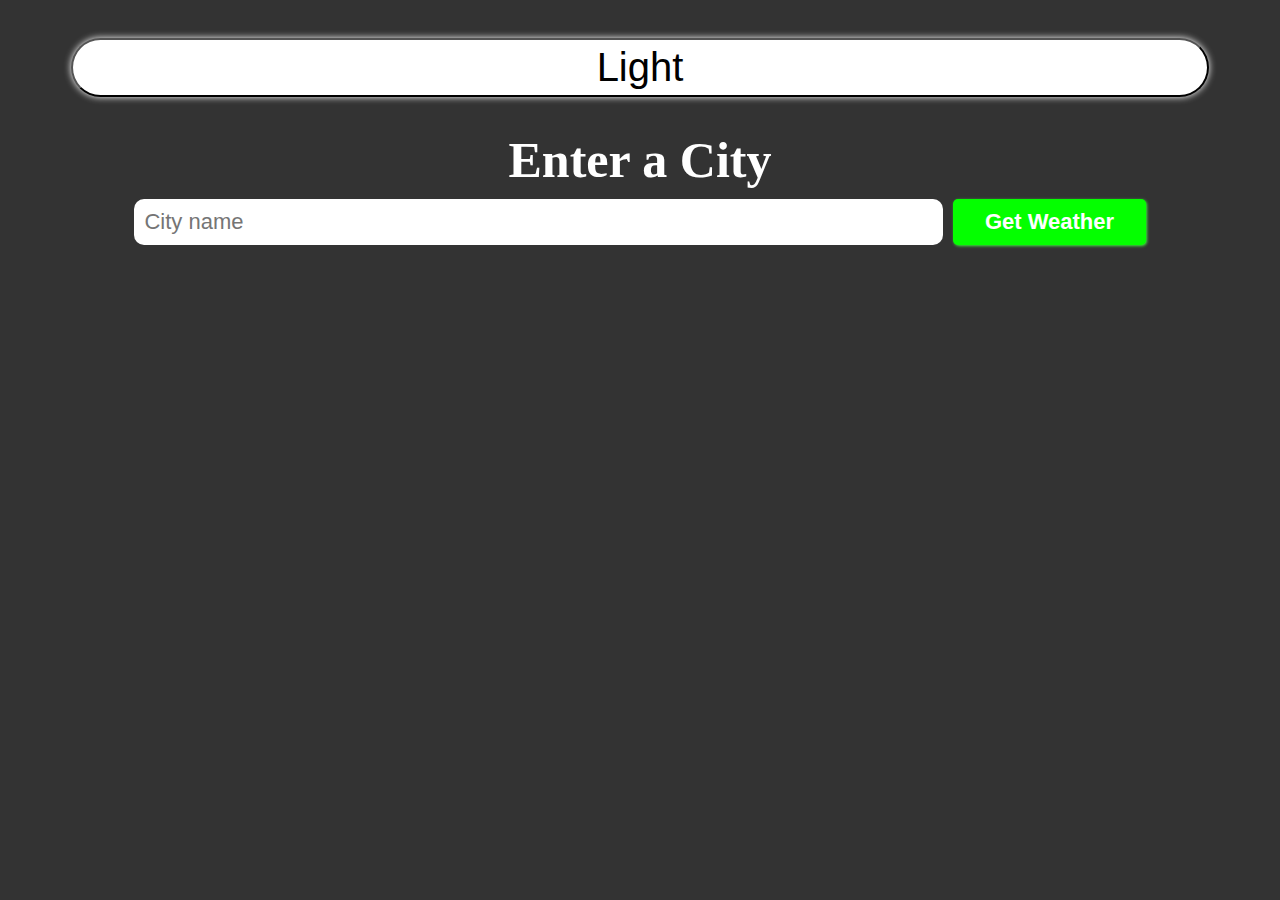
<file: index.html>
<!DOCTYPE html>
<html lang="en">
<head>
    <meta charset="UTF-8">
    <meta name="viewport" content="width=device-width, initial-scale=1.0">
    <title>Weather App</title>
    <link rel="stylesheet" href="weather.css">
    <link rel="icon" href="logo.png" type="image/x-icon">
</head>
<body>
    
    <div class="container">
        <button class="golight">Light</button>
        <h1 class="enter" style="font-size: 50px;margin-bottom: 10px;">Enter a City</h1>
        <div class="search">
            <input class="cityInput city" type="text" placeholder="City name">
            <button class="subbtn">Get Weather</button>
        </div>
        <div class="result"></div>
    </div>
    <script src="weather.js"></script>
</body>
</html>
</file>
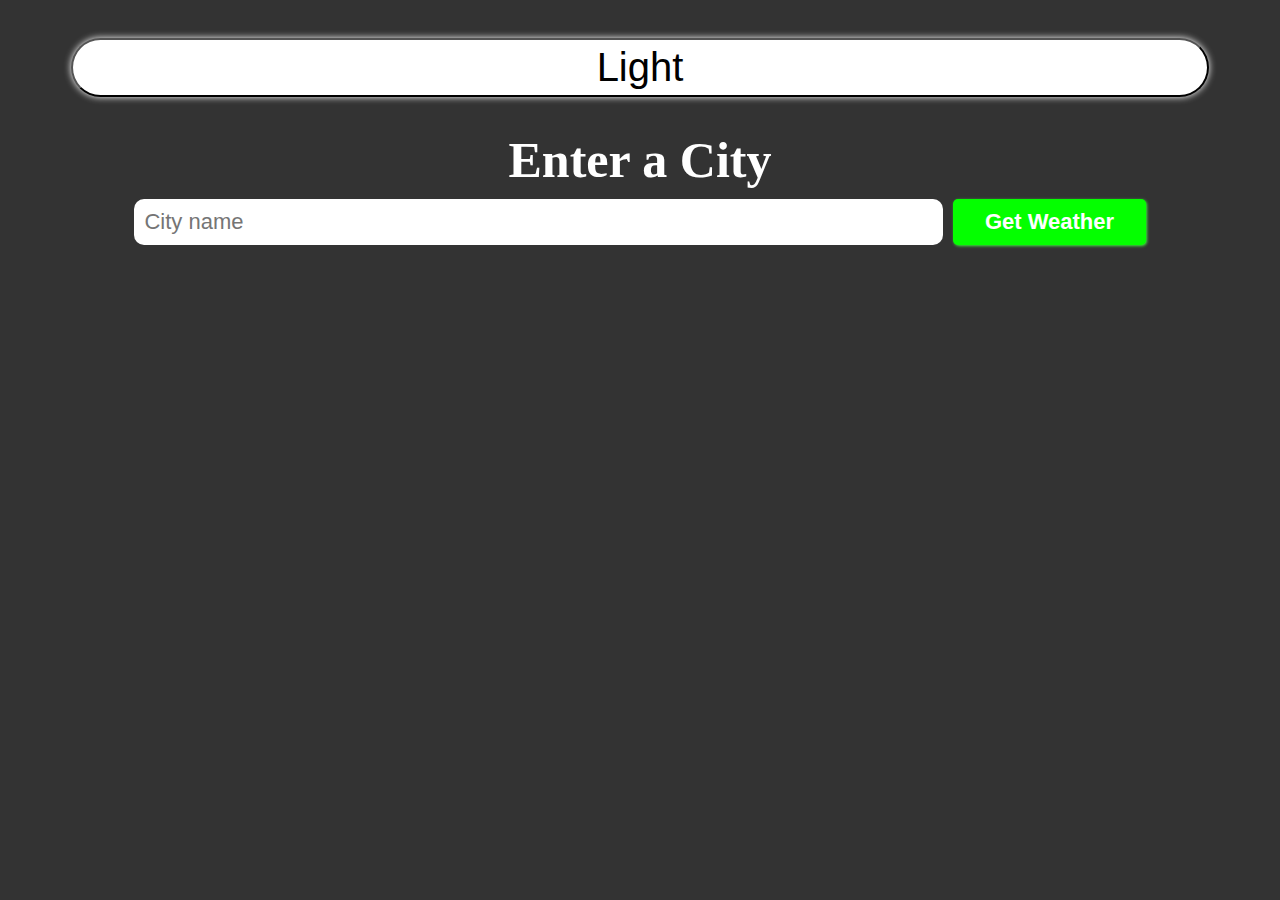
<file: weather.html>
<!DOCTYPE html>
<html lang="en">
<head>
    <meta charset="UTF-8">
    <meta name="viewport" content="width=device-width, initial-scale=1.0">
    <title>Weather App</title>
    <link rel="stylesheet" href="weather.css">
    <link rel="icon" href="logo.png" type="image/x-icon">
</head>
<body>
    
    <div class="container">
        <button class="golight">Light</button>
        <h1 class="enter" style="font-size: 50px;margin-bottom: 10px;">Enter a City</h1>
        <div class="search">
            <input class="cityInput city" type="text" placeholder="City name">
            <button class="subbtn">Get Weather</button>
        </div>
        <div class="result"></div>
    </div>
    <script src="weather.js"></script>
</body>
</html>
</file>
<file: weather.css>
body {
    background-color: #333;
    color: #fff;
    padding-top: 30px;
}
.container,.result {
    display: flex;
    flex-direction: column;
    align-items: center;
}
.info {
    color: #b30000;
    background-color: #ffe6e6;
    border: 1px solid #ff0000;
    padding: 15px 20px;
    border-radius: 10px;
    width: fit-content;
    max-width: 90%;
    margin: 30px auto;
    font-weight: bold;
    font-family: sans-serif;
    text-align: center;
    box-shadow: 0 4px 10px rgba(0,0,0,0.1);
    transition: 0.15s;
}
.godark {
    font-size: 40px;
    padding: 5px 15px;
    border-radius: 30px;
    background-color: #333;
    color: #fff;
    transition: 0.15s;
    width: 90%;
    box-shadow: 0 0 7px #000000;
}  
.golight {
    font-size: 40px;
    padding: 5px 15px;
    border-radius: 30px;
    background-color: #fff;
    color: black;
    transition: 0.15s;
    width: 90%;
    box-shadow: 0 0 7px #fff;
}
.search {
    display: grid;
    grid-template-columns: 80% 1fr;
    width: 90%;
    column-gap: 10px;
} 
.city {
    border: none;
    border-radius: 10px;
    font-family: Arial, Helvetica, sans-serif;
    font-size: 22px;
    padding: 10px;
    margin-bottom: 20px;
}
.lightcity {
    border: none;
    border-radius: 10px;
    font-family: Arial, Helvetica, sans-serif;
    font-size: 22px;
    padding: 10px;
    background-color: gray;
    color: #fff;
    margin-bottom: 20px;
}
.lightcity::placeholder{
    color: white;
}
.subbtn {
    background-color: rgb(4, 255, 0);
    border: none;
    border-radius: 5px;
    margin-bottom: 20px;
    color: #fff;
    font-size: 20px;
    padding: 5px 3px;
    font-family: Arial, Helvetica, sans-serif;
    font-weight: 600;
    box-shadow: 1px 1px 3px rgb(62, 237, 62);
    transition: 0.2s;
}
.temp,.intro,.goes,.discr {
    margin-bottom: 0px;
    font-size: 25px;
}
.goes,.temp {
    text-align: center;
}

@media (min-width:843px) {
    .subbtn {
        font-size: 22px;
        cursor: pointer;
    }
    .subbtn:hover {
        transform: scale(1.05);
        box-shadow: 1px 1px 3px rgb(78, 176, 241);
    }
    .temp,.discr,.goes {
        font-size: 30px;
    }
    .search {
        width: 80%;
    }
    .godark,.golight{
        cursor: pointer;
    }
    .godark:hover,.golight:hover{
        transform: scale(1.05);
    }
}
@media (max-width: 399px) {
    .subbtn {
        font-size: 100%;
        font-weight: 500;
        padding-left: 3px;
        padding-right: 3px;
    }
    .search {
        display: grid;
        grid-template-columns: 80% 1fr;
        width: 90%;
        column-gap: 5px;
    } 
}
.subbtn:active {
    transform: scale(0.9);
    box-shadow: 1px 1px 3px rgb(0, 252, 244);
}
.godark:active,.golight:active{
    transform: scale(0.9);
}
</file>
